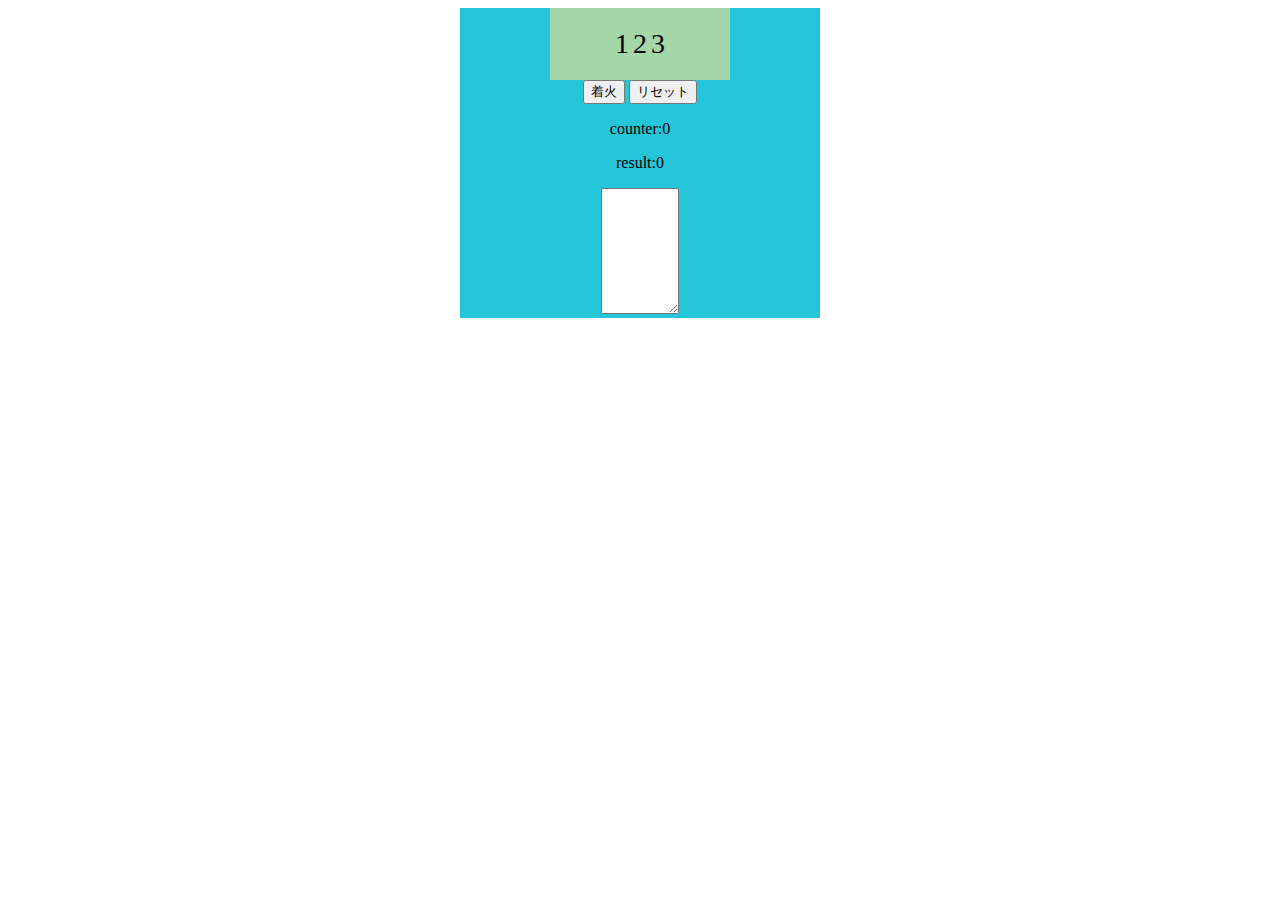
<file: index.html>
<!DOCTYPE html>
<html lang="ja">
<head>
    <meta charset="UTF-8">
    <meta http-equiv="X-UA-Compatible" content="IE=edge">
    <meta name="viewport" content="width=device-width, initial-scale=1.0">
    <title>tols</title>
    <!-- <link rel="stylesheet" href="https://unpkg.com/ress/dist/ress.min.css"> -->
    <link rel="stylesheet" href="css/style.css">
    <link href="https://fonts.googleapis.com/css2?family=DotGothic16&display=swap" rel="stylesheet">
    <script src="js/slot.js" defer></script>
</head>
<body>
    <main id="main">
        <ul id="reels">
            <li id="reel1">1</li>
            <li id="reel2">2</li>
            <li id="reel3">3</li>
        </ul>
        
        <button onclick="fire();">着火</button>
        <button onclick="reset();">リセット</button>
        <p>counter:<span id="counter">0</span></p>
        <p>result:<span id="result">0</span></p>
        <textarea style="overflow:hidden;" name="history" id="hisList" cols="9" rows="5" readonly></textarea>
    </main>
</body>
</html>
</file>
<file: css/style.css>
@charset "utf-8";

ul{
    width: 140px;
    margin: 0 auto;
    padding: 20px;
    background-color:#A5D6A7;
}
li{
    display: inline;
    font-size: 28px;
}
main{
    width: 360px;
    margin: 0 auto;
    text-align: center;
    background-color: #26C6DA;
}
#hisList{
    font-family: "DotGothic16";
    font-size: 16px;
}
</file>
